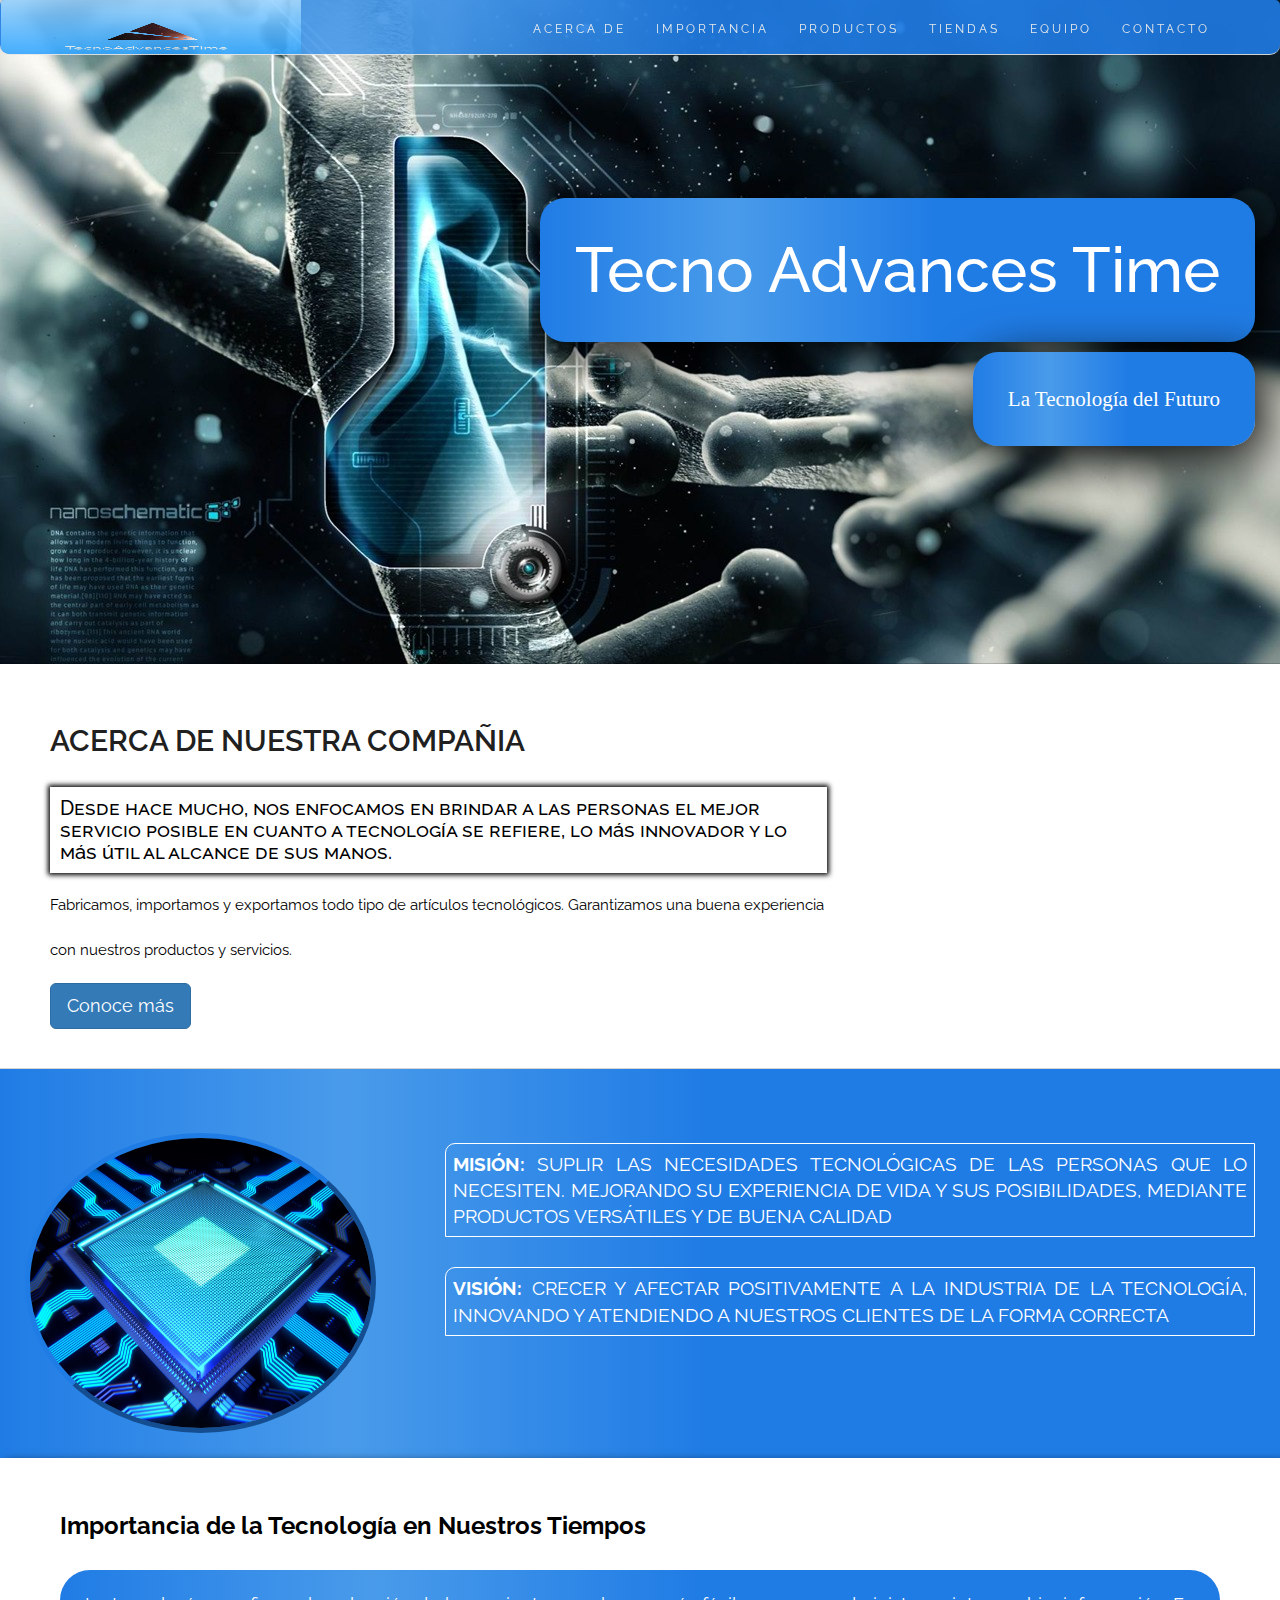
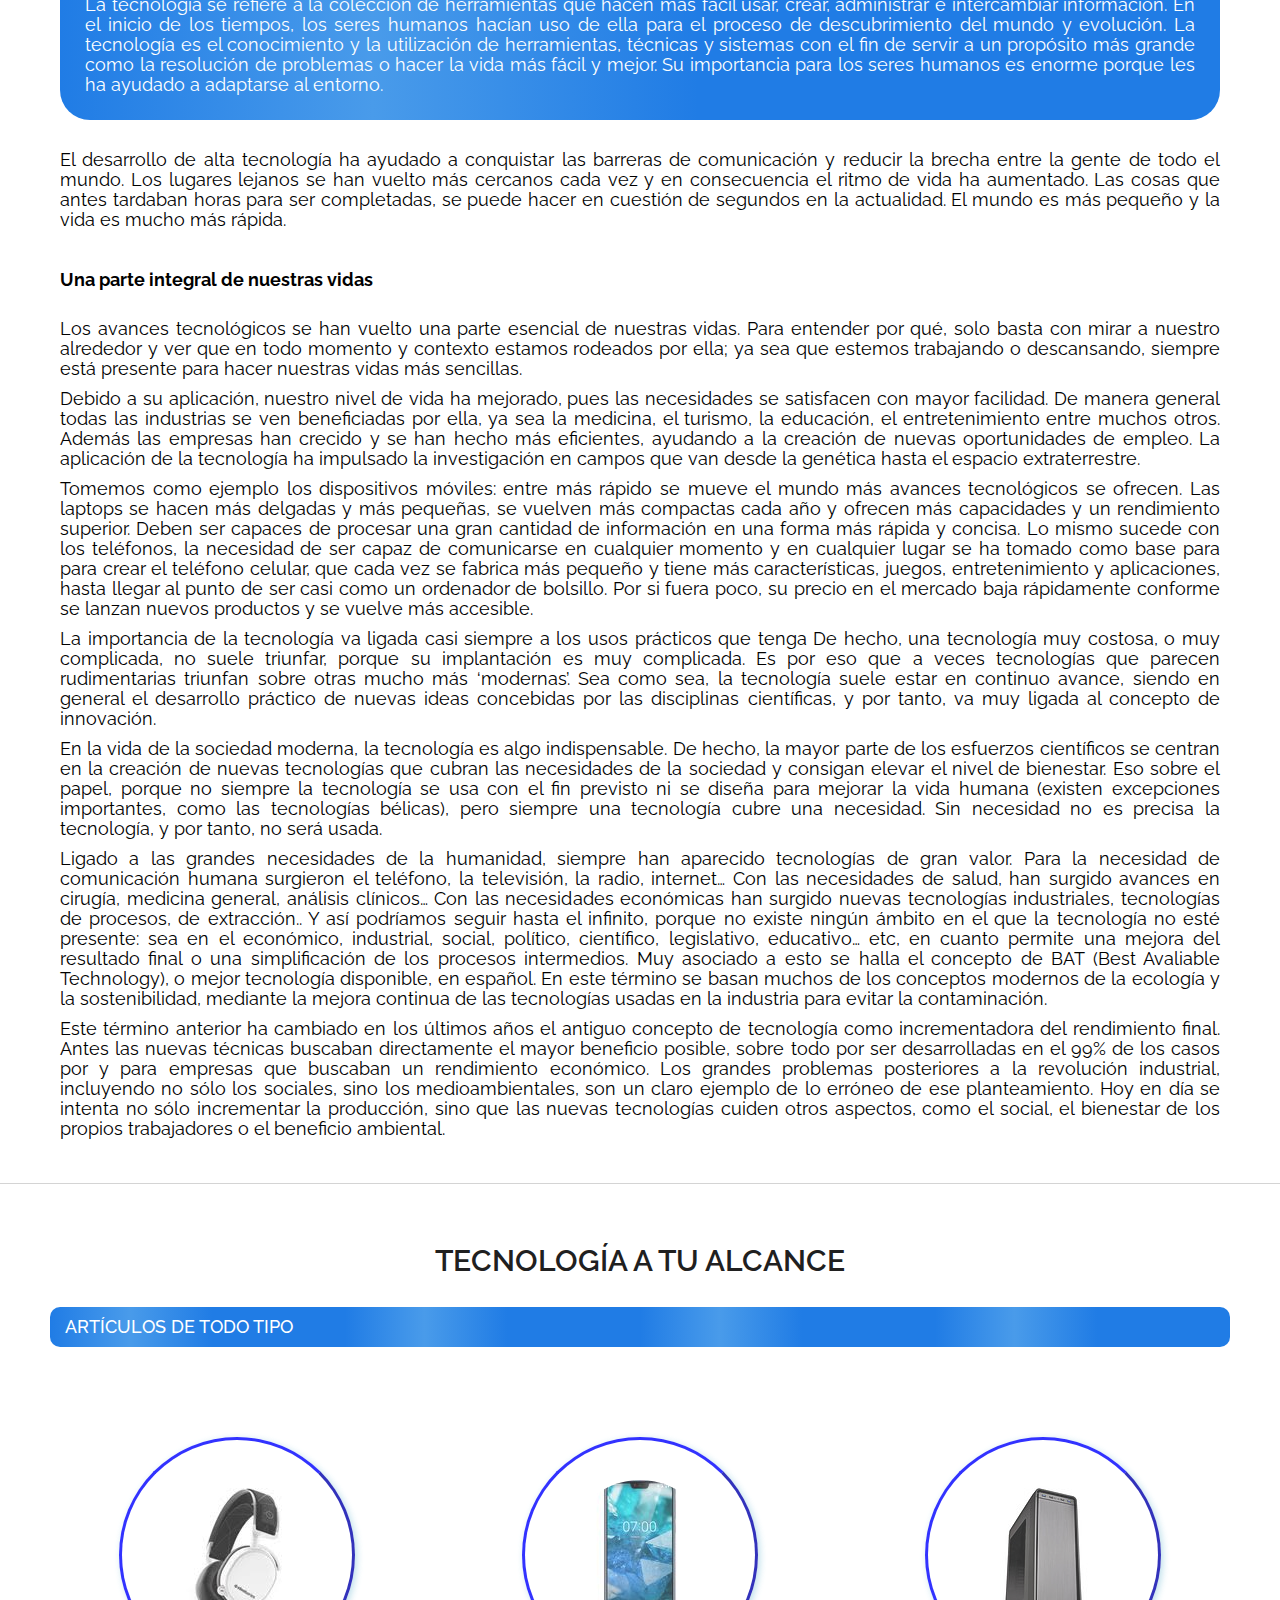
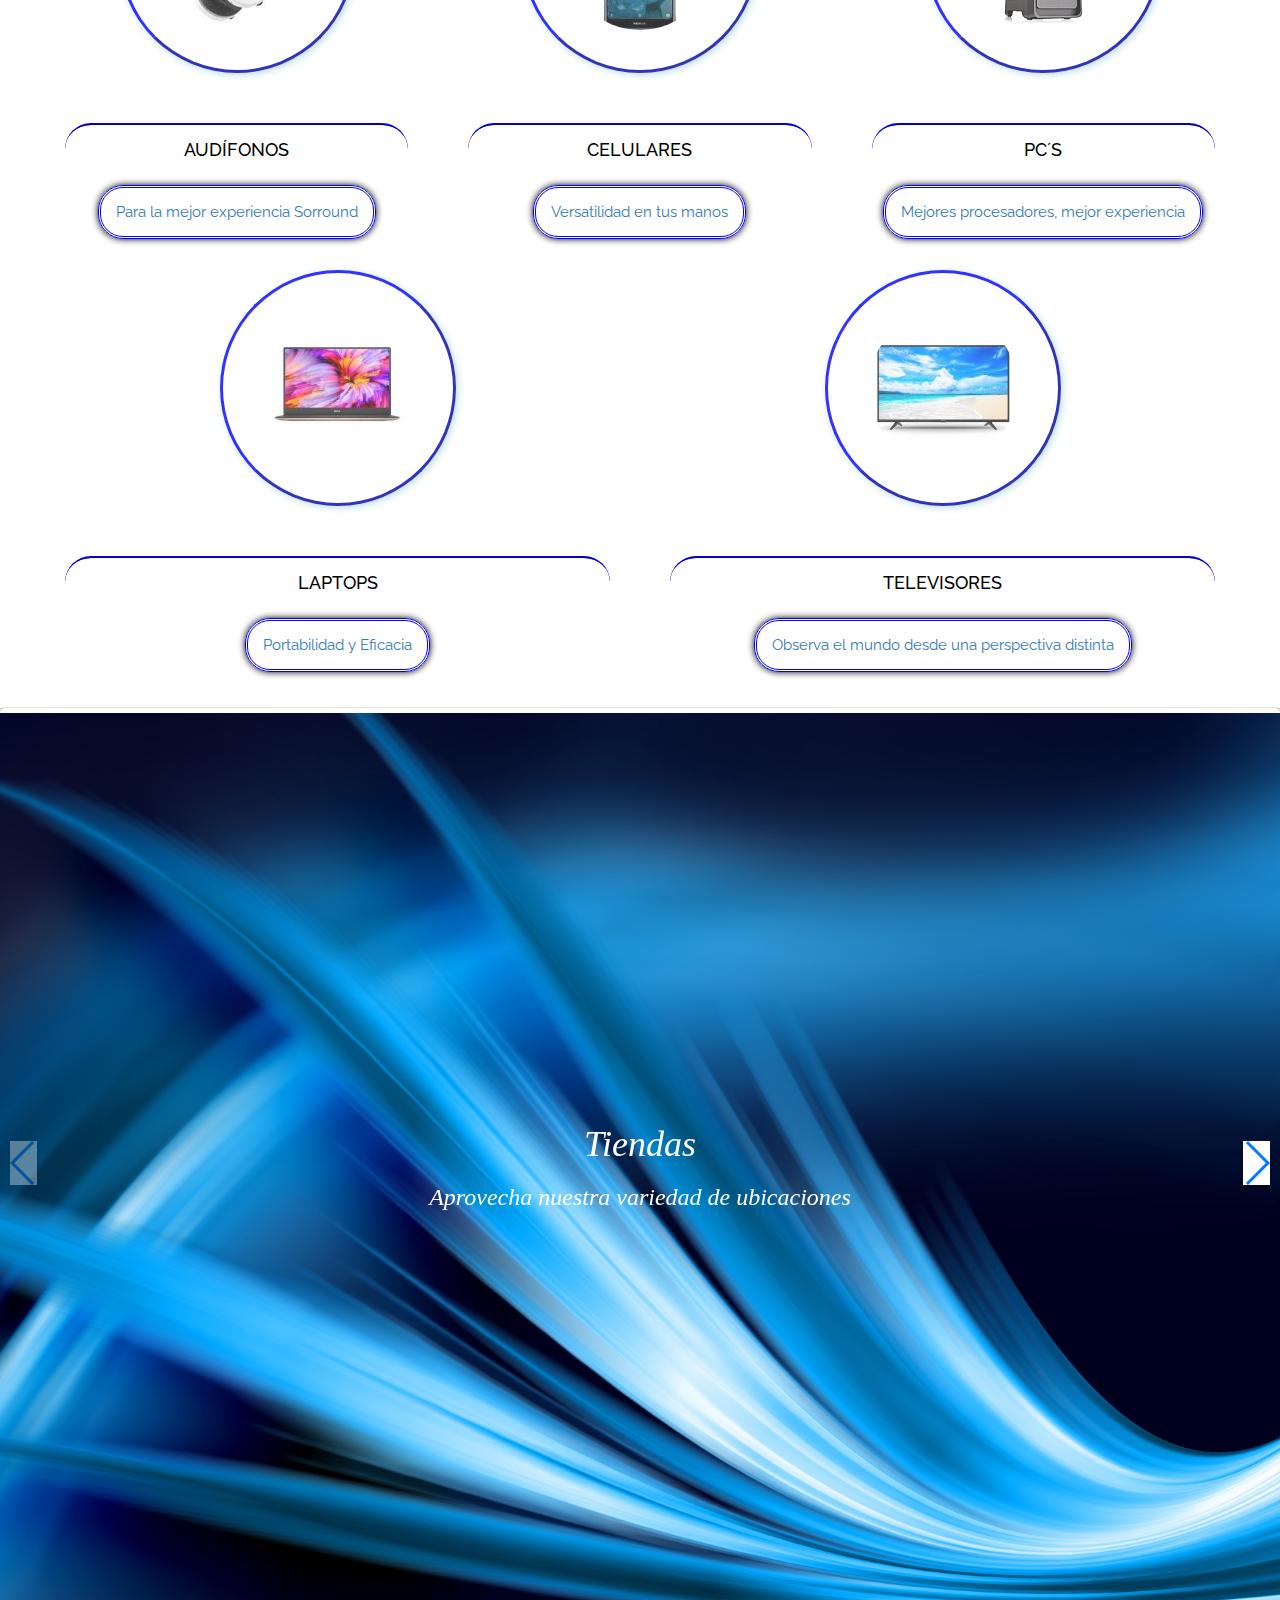
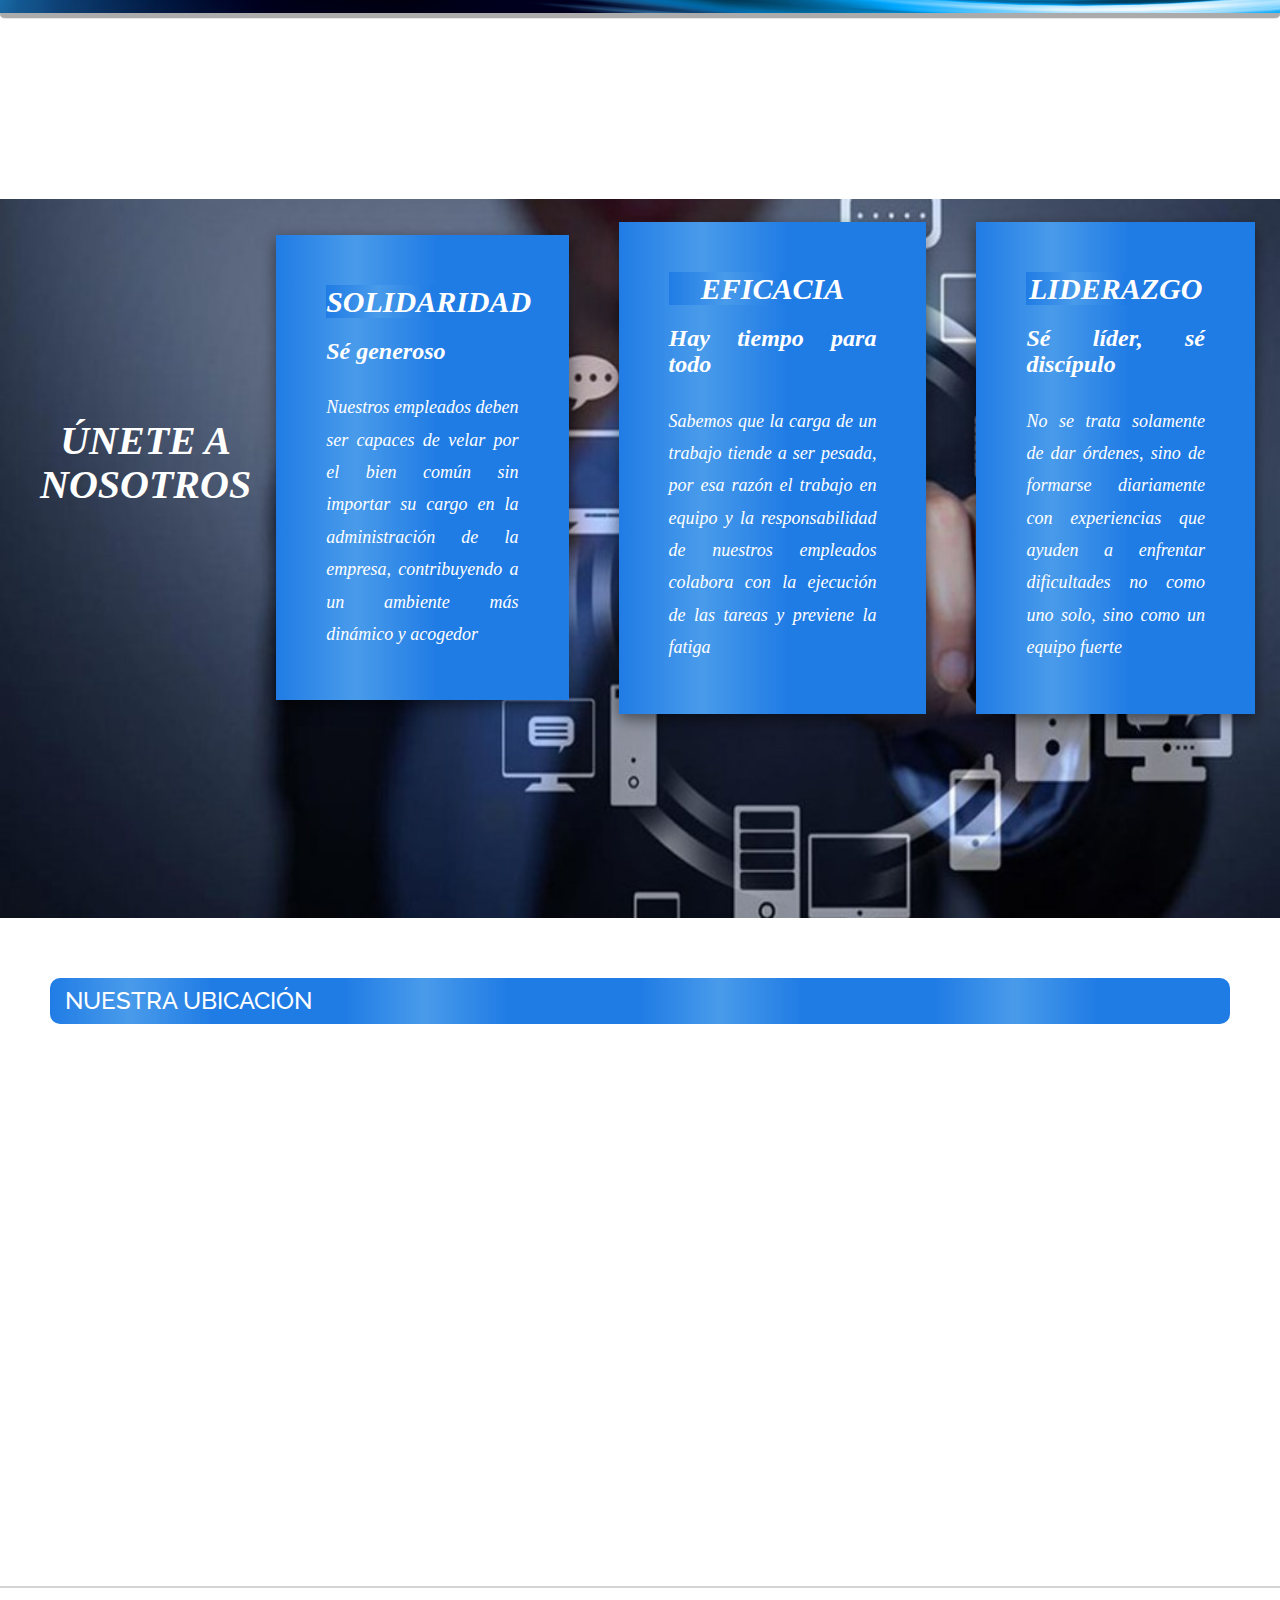
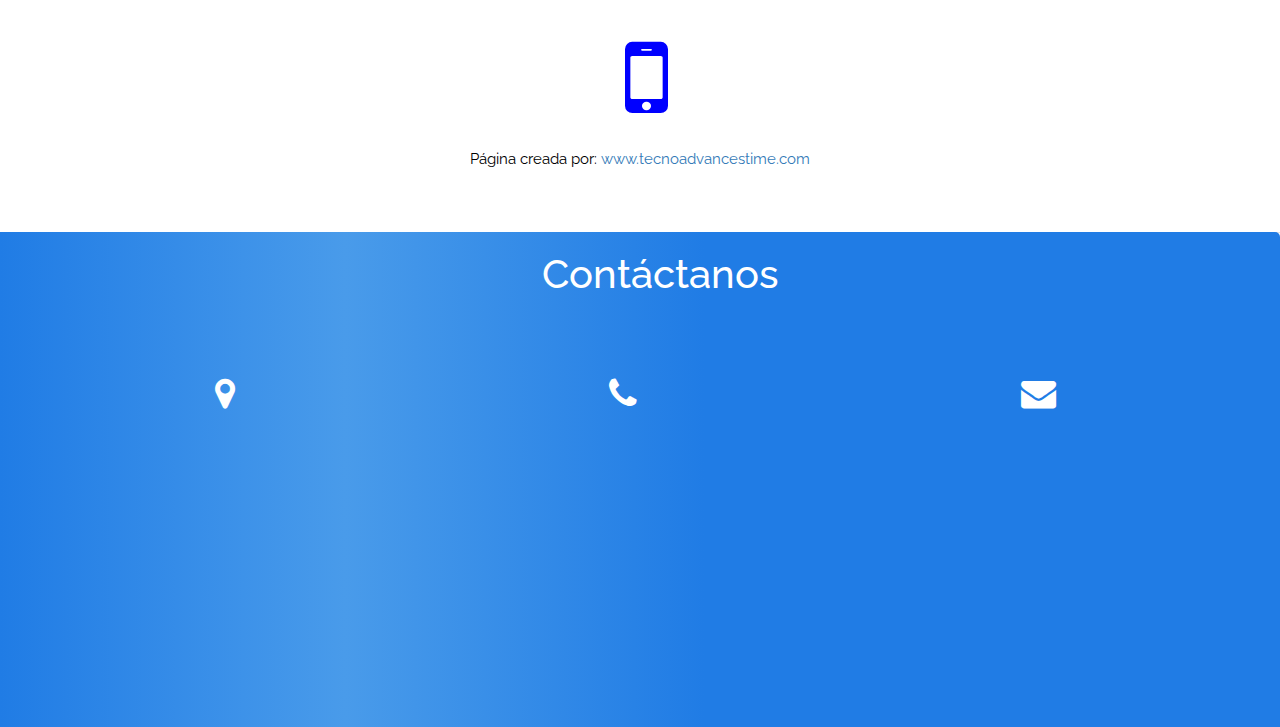
<file: index.html>
<!DOCTYPE html>
<html lang="es">
<head>
  <link rel="shortcut icon" href="imagenes/favicon.ico" type="image/x-icon">
  <link rel="icon" href="imagenes/favicon.ico"  type="image/x-icon">
<title>Tecno Advances Time</title>
<meta charset="utf-8">
<meta name="viewport" content="width=device-width, initial-scale=1">
<link rel="stylesheet" type="text/css" href="css/swiper.min.css">
<link rel="stylesheet" href="css/bootstrap.min.css">
<link rel="stylesheet" href="css/estilos.css">
<!--Fuentes-->
<link href="https://fonts.googleapis.com/css?family=Merriweather+Sans&display=swap" rel="stylesheet">
<link href="https://fonts.googleapis.com/css?family=Raleway" rel="stylesheet">
<!--Cierre fuentes-->
<link href="https://stackpath.bootstrapcdn.com/font-awesome/4.7.0/css/font-awesome.min.css" rel="stylesheet" integrity="sha384-wvfXpqpZZVQGK6TAh5PVlGOfQNHSoD2xbE+QkPxCAFlNEevoEH3Sl0sibVcOQVnN" crossorigin="anonymous">
	<script src="js/jquery-1.12.3.min.js"></script>
	<script src="js/bootstrap.min.js"></script>
</head>
<body id="top" data-spy="scroll" data-target=".navbar" data-offset="60">
	<header>
    	<nav class="navbar navbar-default navbar-fixed-top menu">
        <div class="container">
         
          <div class="navbar-header">
				  <button type="button" class="navbar-toggle" data-toggle="collapse" data-target="#myNavbar">
						<span class="icon-bar"></span>
						<span class="icon-bar"></span>
						<span class="icon-bar"></span> 
					</button>
          <a href="#inicio"><img src="imagenes/LogoTat1.png" class="logo" alt="Logo"></a>
                    
        	</div>
           			 <div class="collapse navbar-collapse" id="myNavbar">
								<ul class="nav navbar-nav navbar-right">
                                <li><a href="#acerca">ACERCA DE</a></li>
                                <li><a href="#importanciatecnologia">IMPORTANCIA</a></li>
                                <li><a href="#productos">PRODUCTOS</a></li>
                                <li><a href="#tiendas">TIENDAS</a></li>
                                <li><a href="#equipo">EQUIPO</a></li>
                                <li><a href="#contacto">CONTACTO</a></li>
                                </ul>
			</div>
        </div>
        </nav>
 
		<div class="jumbotron" id="inicio">
		<h1><span>Tecno Advances Time</span></h1>
		<p><span>La Tecnología del Futuro</span></p>
		</div>
	</header>
		<!--Seccion Acerca de-->
		<section id="acerca" class="container-fluid">
        <div class="row">
           <div class="col-sm-8">
			<h2>Acerca de nuestra compañia</h2>
			<h4 class="acercade">Desde hace mucho, nos enfocamos en brindar a las personas el mejor servicio posible en cuanto a tecnología se refiere, lo más innovador y lo más útil al alcance de sus manos.</h4>
			<p>Fabricamos, importamos y exportamos todo tipo de artículos tecnológicos. Garantizamos una buena experiencia con nuestros productos y servicios.</p>
			<a href="about.html" class="btn btn-primary btn-lg">Conoce más</a>
            </div>
            <div class="col-sm-4 divfondodecolor">
               <div class="embed-responsive embed-responsive-16by9">
               <iframe width="800" height="500" src="https://www.youtube.com/embed/Q1oK4Ec1X3Y" frameborder="0" allow="accelerometer; autoplay; encrypted-media; gyroscope; picture-in-picture" allowfullscreen></iframe>
               </div>
            </div>
        </div>
		</section>
		<!--Seccion Nuestros Valores-->
		<section class="container-fluid bg-grey nuestrosvalores">
        <div class="row">
        <div class="col-sm-4">
           <img  id="imagenconectarelmundo" src="imagenes/conectarelmundo.jpg" alt="Valores" width="450px" height="300px">
        </div>
        <div class="col-sm-8">
			<h4 class="letrafondoazul"><strong>MISIÓN: </strong>Suplir las necesidades tecnológicas de las personas que lo necesiten. Mejorando su experiencia de vida y sus posibilidades, mediante productos versátiles y de buena calidad</h4>
			<h4 class="letrafondoazul"><strong>VISIÓN: </strong>Crecer y afectar positivamente a la industria de la tecnología, innovando y atendiendo a nuestros clientes de la forma correcta</h4>
			
            </div>
	</div>		
            
            </section>
            <!--Sección Importancia de la Tecnología-->
            <section class="container-fluid" id="importanciatecnologia">
            	<div class="row">
                <div class="col-sm-12">
               <h3><strong>Importancia de la Tecnología en Nuestros Tiempos</strong></h3><br>
               
 <p id="definiciontecnologia">La tecnología se refiere a la colección de herramientas que hacen más fácil usar, crear, administrar e intercambiar información. En el inicio de los tiempos, los seres humanos hacían uso de ella para el proceso de descubrimiento del mundo y evolución. La tecnología es el conocimiento y la utilización de herramientas, técnicas y sistemas con el fin de servir a un propósito más grande como la resolución de problemas o hacer la vida más fácil y mejor. Su importancia para los seres humanos es enorme porque les ha ayudado a adaptarse al entorno.</p><br>

<p>El desarrollo de alta tecnología ha ayudado a conquistar las barreras de comunicación y reducir la brecha entre la gente de todo el mundo. Los lugares lejanos se han vuelto más cercanos cada vez y en consecuencia el ritmo de vida ha aumentado. Las cosas que antes tardaban horas para ser completadas, se puede hacer en cuestión de segundos en la actualidad. El mundo es más pequeño y la vida es mucho más rápida.</p><br>


<h4><strong>Una parte integral de nuestras vidas</strong></h4><br>

<p>Los avances tecnológicos se han vuelto una parte esencial de nuestras vidas. Para entender por qué, solo basta con mirar a nuestro alrededor y ver que en todo momento y contexto estamos rodeados por ella; ya sea que estemos trabajando o descansando, siempre está presente para hacer nuestras vidas más sencillas.</p>

<p>Debido a su aplicación, nuestro nivel de vida ha mejorado, pues las necesidades se satisfacen con mayor facilidad. De manera general todas las industrias se ven beneficiadas por ella, ya sea la medicina, el turismo, la educación, el entretenimiento entre muchos otros. Además las empresas han crecido y se han hecho más eficientes, ayudando a la creación de nuevas oportunidades de empleo. La aplicación de la tecnología ha impulsado la investigación en campos que van desde la genética hasta el espacio extraterrestre.</p>

<p>Tomemos como ejemplo los dispositivos móviles: entre más rápido se mueve el mundo más avances tecnológicos se ofrecen. Las laptops se hacen más delgadas y más pequeñas, se vuelven más compactas cada año y ofrecen más capacidades y un rendimiento superior. Deben ser capaces de procesar una gran cantidad de información en una forma más rápida y concisa. Lo mismo sucede con los teléfonos, la necesidad de ser capaz de comunicarse en cualquier momento y en cualquier lugar se ha tomado como base para para crear el teléfono celular, que cada vez se fabrica más pequeño y tiene más características, juegos, entretenimiento y aplicaciones, hasta llegar al punto de ser casi como un ordenador de bolsillo. Por si fuera poco, su precio en el mercado baja rápidamente conforme se lanzan nuevos productos y se vuelve más accesible.</p>

<p>La importancia de la tecnología va ligada casi siempre a los usos prácticos que tenga
De hecho, una tecnología muy costosa, o muy complicada, no suele triunfar, porque su implantación es muy complicada. Es por eso que a veces tecnologías que parecen rudimentarias triunfan sobre otras mucho más ‘modernas’. Sea como sea, la tecnología suele estar en continuo avance, siendo en general el desarrollo práctico de nuevas ideas concebidas por las disciplinas científicas, y por tanto, va muy ligada al concepto de innovación.</p>

<p>En la vida de la sociedad moderna, la tecnología es algo indispensable. De hecho, la mayor parte de los esfuerzos científicos se centran en la creación de nuevas tecnologías que cubran las necesidades de la sociedad y consigan elevar el nivel de bienestar. Eso sobre el papel, porque no siempre la tecnología se usa con el fin previsto ni se diseña para mejorar la vida humana (existen excepciones importantes, como las tecnologías bélicas), pero siempre una tecnología cubre una necesidad. Sin necesidad no es precisa la tecnología, y por tanto, no será usada.</p>

<p>Ligado a las grandes necesidades de la humanidad, siempre han aparecido tecnologías de gran valor. Para la necesidad de comunicación humana surgieron el teléfono, la televisión, la radio, internet… Con las necesidades de salud, han surgido avances en cirugía, medicina general, análisis clínicos… Con las necesidades económicas han surgido nuevas tecnologías industriales, tecnologías de procesos, de extracción.. Y así podríamos seguir hasta el infinito, porque no existe ningún ámbito en el que la tecnología no esté presente: sea en el económico, industrial, social, político, científico, legislativo, educativo… etc, en cuanto permite una mejora del resultado final o una simplificación de los procesos intermedios. Muy asociado a esto se halla el concepto de BAT (Best Avaliable Technology), o mejor tecnología disponible, en español. En este término se basan muchos de los conceptos modernos de la ecología y la sostenibilidad, mediante la mejora continua de las tecnologías usadas en la industria para evitar la contaminación.</p>

<p>Este término anterior ha cambiado en los últimos años el antiguo concepto de tecnología como incrementadora del rendimiento final. Antes las nuevas técnicas buscaban directamente el mayor beneficio posible, sobre todo por ser desarrolladas en el 99% de los casos por y para empresas que buscaban un rendimiento económico. Los grandes problemas posteriores a la revolución industrial, incluyendo no sólo los sociales, sino los medioambientales, son un claro ejemplo de lo erróneo de ese planteamiento. Hoy en día se intenta no sólo incrementar la producción, sino que las nuevas tecnologías cuiden otros aspectos, como el social, el bienestar de los propios trabajadores o el beneficio ambiental.</p>

                
                </div>
                </div>
            
            
            
            </section>
            
            
           <!--Sección Nuestros Productos-->
            <section id="productos" class="container-fluid text-center">
            <h2>Tecnología a tu alcance</h2>
            <h4 class="letrafondoblanco">Artículos de todo tipo</h4>
            <br>
      <div class="row">
            <!--Imagen 1--> 
            <div class="col-sm-4">
            <img class="imagenproducto" src="imagenes/steelseries artics7.jpg" alt="Steelseries Artics 7">
            <h4 class="producto"><span  class="tipodeproducto">AUDÍFONOS</span></h4>
            <a href="steelseriesartics7.html"><span class="descripciondeproducto">Para la mejor experiencia Sorround</span></a>
            </div>
            <!--Imagen 2-->
            <div class="col-sm-4">
            <img class="imagenproducto" src="imagenes/nokia.jpeg" alt="Nokia">
            <h4 class="producto"><span  class="tipodeproducto">CELULARES</span></h4>
            <a href="Nokia7-1.html"><span class="descripciondeproducto">Versatilidad en tus manos</span></a>
            </div>
            <!--Imagen 3-->
            <div class="col-sm-4">
            <img class="imagenproducto" src="imagenes/PC.jpg" alt="PC">
            <h4 class="producto"><span  class="tipodeproducto">PC´S</span></h4>
            <a href="Pc-HP.html"><span class="descripciondeproducto">Mejores procesadores, mejor experiencia</span></a>
            </div>
		</div>
				
            <!--Segunda fila de imágenes-->
<div class="row">
<!--Imagen 4-->
<div class="col-sm-6">
   <img class="imagenproducto" src="imagenes/laptopxps13.jpeg" alt="Laptop">
   <h4 class="producto"><span class="tipodeproducto">LAPTOPS</span></h4>
  <a href="Xps 13.html"> <span class="descripciondeproducto">Portabilidad y Eficacia</span></a>
</div>
   <div class="col-sm-6">
   <!--Imagen 5-->
        <img class="imagenproducto" src="imagenes/televisor.jpg" alt="Televisor">
        <h4 class="producto"><span  class="tipodeproducto">TELEVISORES</span></h4>
        <a href="tvsony.html"><span class="descripciondeproducto">Observa el mundo desde una perspectiva distinta</span></a>
        </div>
                  </section> 
 </div>
<section class="container-fluid relative-slider" id="tiendas">
  
  <div class="swiper-container">

    <div class="swiper-wrapper">
      <div class="swiper-slide">
        <div class="enunciado">
        <h1>Tiendas</h1>
        <h3>Aprovecha nuestra variedad de ubicaciones</h3>
        </div>
      </div>

      <div class="swiper-slide">
        <h2>Versatile<br><br>Laptops y PC´s</h2>
      </div>
      <div class="swiper-slide">

        <h2>Projekt<br><br>TV´s</h2>

      </div>

      <div class="swiper-slide">
        <h2>Sturm<br><br>Celulares</h2></div>
     
    </div>
    <!-- Add Arrows -->
    <div class="swiper-button-next"></div>
    <div class="swiper-button-prev"></div>
  </div>

</section>





		
				<!--Sección Tiendas-->
	
     <!--Cierre sección tiendas-->
     
     
     <!--Sección Equipo de Trabajo-->
	<section id="equipo" class="contenedortransparente">
    <header>

      <h2 class="titulo">ÚNETE A NOSOTROS</h2>

    </header>
		<div class="box1">
			<h2>Solidaridad</h2>
			<h3>Sé generoso</h3><br>

<p>Nuestros empleados deben ser capaces de velar por el bien común sin importar su cargo en la administración de la empresa, contribuyendo a un ambiente más dinámico y acogedor</p>
		</div>
		<div class="box1">
			<h2>Eficacia</h2>
			<h3>Hay tiempo para todo</h3><br>

<p>Sabemos que la carga de un trabajo tiende a ser pesada, por esa razón el trabajo en equipo y la responsabilidad de nuestros empleados colabora con la ejecución de las tareas y previene la fatiga</p>
		</div>
		<div class="box1">
			<h2>Liderazgo</h2>
			<h3>Sé líder, sé discípulo</h3><br>

<p>No se trata solamente de dar órdenes, sino de formarse diariamente con experiencias que ayuden a enfrentar dificultades no como uno solo, sino como un equipo fuerte</p>
		</div>


	</section>

            
            
       
       
<!--Google Maps-->  
       <section class="container-fluid">
           <h3 class="letrafondoblanco">Nuestra ubicación</h3><br>
           <div class="row">
           	<div class="col-sm-12">
               <div id="googleMap">
            	<iframe src="https://www.google.com/maps/embed?pb=!1m18!1m12!1m3!1d3871.634540240527!2d-89.55165708594599!3d13.980345695724745!2m3!1f0!2f0!3f0!3m2!1i1024!2i768!4f13.1!3m3!1m2!1s0x8f62e620848db4cb%3A0x57f90b2d907fd094!2sColegio+Salesiano+San+Jos%C3%A9!5e0!3m2!1ses-419!2ssv!4v1557620500811!5m2!1ses-419!2ssv" width="100%" height="450" frameborder="0" style="border:0" allowfullscreen></iframe>
			</div>
           </div>
           </div>
        </section>   

 			<!--Pie de página-->
				


				<footer class="container-fluid text-center">
					<a href="#inicio" title="Ir al inicio">
						<span><i class="fa fa-mobile" aria-hidden="true"></i></span>
					</a>
						<p>Página creada por: <a href="#inicio" title="Visite nuestro sitio">www.tecnoadvancestime.com</a></p> 
				</footer>


				<!--Sección Contacto-->
				<section id="contacto">
       <h3 class="titulo">Contáctanos</h3>
      <div class="container1">
    	<div class="box">
        	<div class="icon">
            <i class="fa fa-map-marker" aria-hidden="true"></i>
            	<h4>Dirección</h4>
                <h5>Calle Salesiano San José sobre final 17 Av. Sur, Barrio El Ángel,<br> Cantón Loma Alta, Santa Ana. El Salvador, C.A</h5>
          	</div>
        </div>
        <div class="box" id="telefono">
        	<div class="icon">
            	<i class="fa fa-phone" aria-hidden="true"></i>
            	<h4>Teléfono</h4>
                <h5><br>+503 2444-3028</h5>
          	</div>
        </div>
    <div class="box">
        	<div class="icon">
            <i class="fa fa-envelope" aria-hidden="true"></i>
            	<h4>Correo</h4>
                <h5>tecnoadvancestime@gmail.com</h5>
          	</div>
        </div>                 
    </div> 
</section>  





  <script type="text/javascript" src="js/swiper.min.js"></script>
  <script>
    var swiper = new Swiper('.swiper-container', {
      navigation: {
        nextEl: '.swiper-button-next',
        prevEl: '.swiper-button-prev',
      },
    });
  </script>


     
      
      
      
      
      
      
      <!--Script para añadir desplazamiento suave-->
			<script>
					$(document).ready(function(){
  			// Agrega desplazamiento suave a anclas en barra de navegación y pie.
  					$(".navbar a, footer a[href='#myPage']").on('click', function(event) {
			// Removiendo comportamiento por defecto.
  					event.preventDefault();
  			// Almacenando el contenedor destino.
 					 var hash = this.hash;
  			// Agregando desplazamiento suave.
  			// El 900 son los milisegundos para moverse.
  					$('html, body').animate({
 			// Moviendo sitio a contenedor destino.
   					 scrollTop: $(hash).offset().top
  						}, 900, function(){
   			 // Añade el ancla a la dirección.
    				window.location.hash = hash;
    					});
 					 });
				})
</script>


            
</body>
</html>
</file>
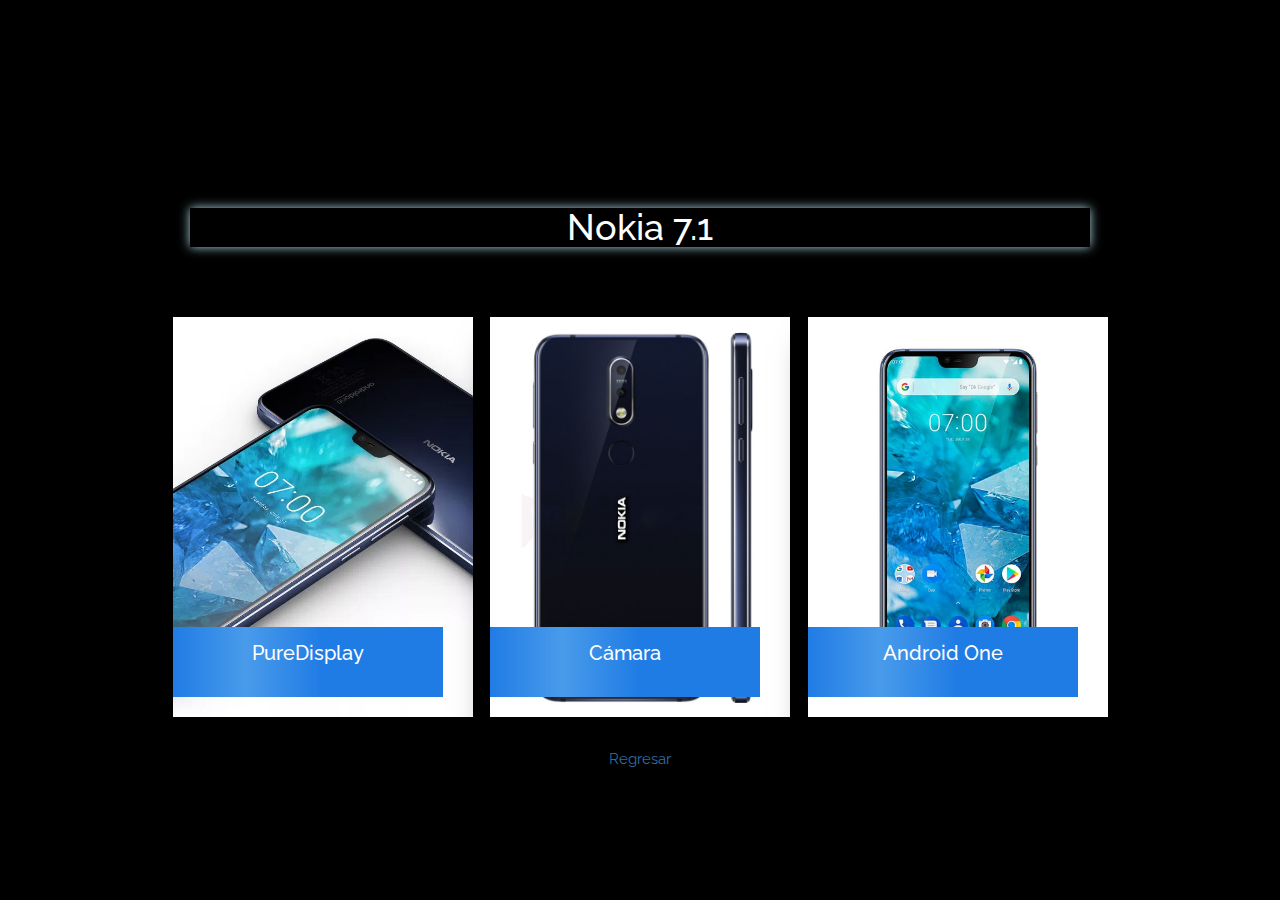
<file: Nokia7-1.html>
<!DOCTYPE html>
<html>
<head>
<meta charset="utf-8">
<meta name="viewport" content="width=device-width, initial-scale=1">
<link rel="stylesheet" href="css/bootstrap.min.css">
<link rel="stylesheet" href="css/estilos.css">
<link rel="stylesheet" href="style.css">
<link href="https://fonts.googleapis.com/css?family=Raleway" rel="stylesheet">	
	<script src="js/jquery-1.12.3.min.js"></script>
	<script src="js/bootstrap.min.js"></script>
<title>Techno Advances Time - Nokia 7.1</title>
</head>

<body id="steelseries">
<div class="agrupar">
	<header>
    	<section class="container-fluid">
           <h1> Nokia 7.1</h1>
        </section>
    </header>
    <div class="container">
    	<div class="box">
        	<div class="imgBx">
            	<img src="imagenes/nokia_7.1.jpg" width="200px" alt="steelseries">
                </div>
          <div class="content">
          		<h3> PureDisplay  </h3>
                <p>
Experimenta cada detalle<br>
Conversión de SDR a HDR y de SDR a HDR en tiempo real que da calidad HDR a todos tus vídeos
 La función HDR ofrece mayor contraste para lograr colores reales como la vida misma y detalles intensos en vídeos fieles a la intención de su creador.
 Disfruta del impresionante contenido HDR con calidad de cine de los principales proveedores en línea

</p>
                
                </div>
            </div>
                 <div class="box">
        <div class="imgBx">
          <img src="imagenes/Nokia-7.1-plus-003.jpg">
        </div>
        <div class="content">
          <h3>Cámara</h3>
          <p>FOTOS CON UNA CALIDAD DE ESTUDIO Y UNA PROFUNDIDAD DE CAMPO INCREIBLE.<br></p>
<p>La mejor cámara es la que siempre llevas contigo. Gracias a las sofisticadas cámaras traseras con sensor de profundidad y óptica ZEISS, puedes tomar fotos de calidad profesional con desenfoque bokeh sin esfuerzo.</p>
        </div>
      </div>
      <div class="box">
        <div class="imgBx">
          <img src="imagenes/nokia-7.1.1.jpg">
        </div>
        <div class="content">
          <h3>Android One</h3>
          <p>SOFTWARE<br></p>
<p>Lo mejor de Android, la innovación más reciente de Google</p>

<p>CONSIGUE TODO LO QUE QUIERES</p>

<p>Con una interfaz optimizada fácil de usar y un conjunto de aplicaciones preinstaladas.</p>

<p>MANTÉN LA SEGURIDAD</p>

<p>Almacenamiento ilimitado gratuito de fotos en alta calidad con Google Fotos.</p>
        </div>
      </div>
    </div>
    <footer>
    <font color="white"><a href="index.html"> <span>Regresar</span></font></a>
    </footer>
    
 
    
    
    
    </section>
    </div>
  </body>
  </html>
</file>
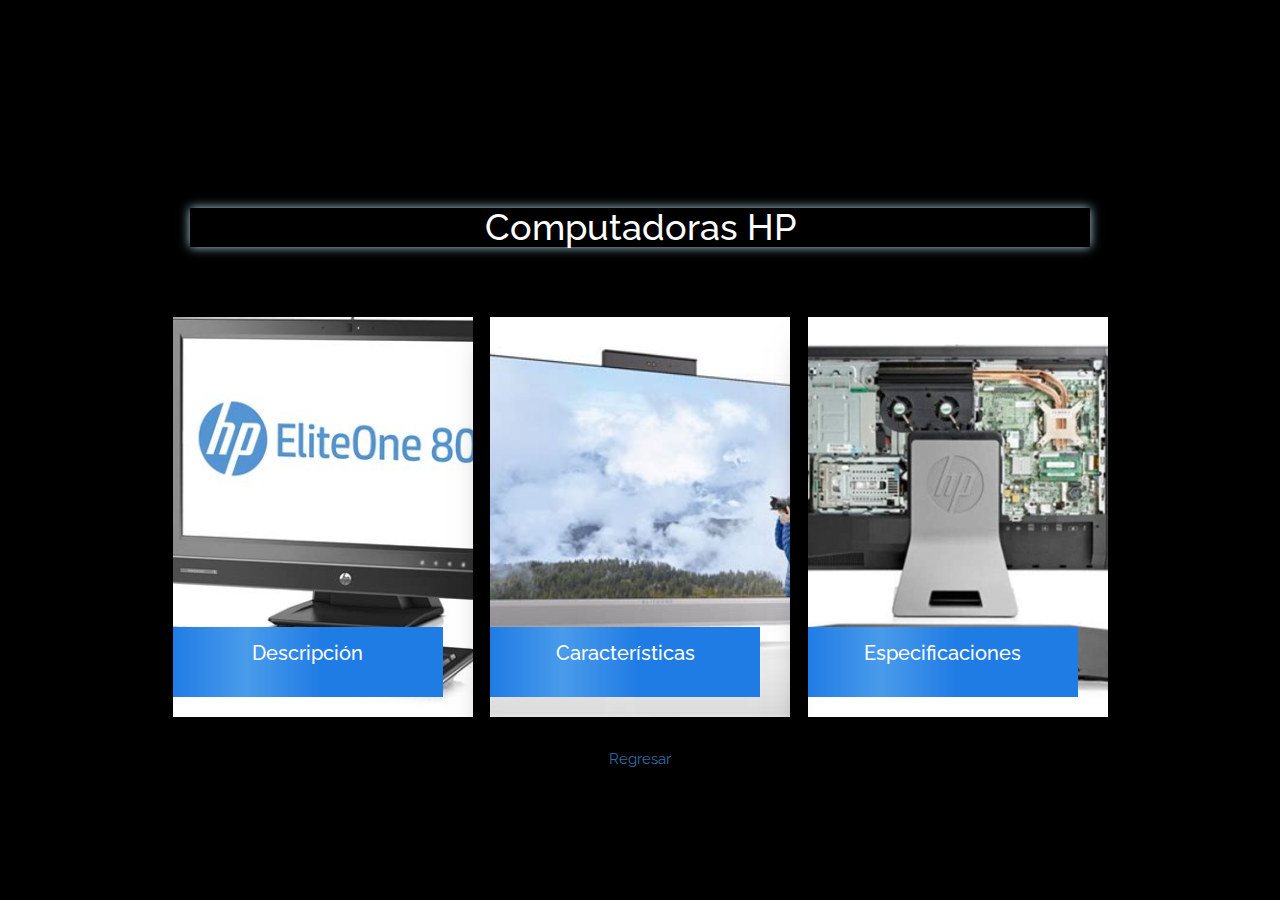
<file: Pc-HP.html>
<!doctype html>
<html>
<head>
<meta charset="utf-8">
<meta name="viewport" content="width=device-width, initial-scale=1">
<link rel="stylesheet" href="css/bootstrap.min.css">
<link rel="stylesheet" href="css/estilos.css">
<link rel="stylesheet" href="style.css">
<link href="https://fonts.googleapis.com/css?family=Raleway" rel="stylesheet">	
	<script src="js/jquery-1.12.3.min.js"></script>
	<script src="js/bootstrap.min.js"></script>
<title>Techno Advances Time - Computadora Hp</title>
</head>

<body id="steelseries" id="pc-hp">
<div class="agrupar">
	<header>
    	<section class="container-fluid">
           <h1> Computadoras HP</h1>
        </section>
    </header>
    <div class="container">
    	<div class="box">
        	<div class="imgBx">
            	<img src="imagenes/hpproducto.jpg" width="200px" alt="PC">
                </div>
          <div class="content">
          		<h3> Descripción </h3>
                <p>
El equipo Todo-en-Uno HP EliteOne 800 brinda rendimiento serio, colaboración interesante, seguridad de múltiples facetas y capacidad de administración significativa en una elegante y asombrosa pantalla de 23,8" en diagonal con bisel de microbordes.
</p>
                
                </div>
            </div>
                 <div class="box">
        <div class="imgBx">
          <img src="imagenes/hp_estilo.jpg">
        </div>
        <div class="content">
          <h3>Características</h3>
          <p>SORPRENDENTE DESDE CUALQUIER ÁNGULO<br>
Trabaja con estilo con el elegante equipo y su perfil delgado, su pantalla antirreflectante con microbordes y la excelente organización de los cables.</p>

EL RENDIMIENTO EN PRIMER LUGAR
<p>Los componentes de alto rendimiento del equipo Todo-en-Uno HP EliteDesk 800 impulsan la productividad en el lugar de trabajo.
</p>
        </div>
      </div>
      <div class="box">
        <div class="imgBx">
          <img src="imagenes/hp_componentes.jpg">
        </div>
        <div class="content">
          <h3>Especificaciones</h3>
          <p>SOFTWARE<br></p>
SISTEMA OPERATIVO: Windows 10 Pro 64
PROCESADOR: Intel® Core™ i7-8700 con gráficos Intel® UHD 630 (frecuencia base de 3,2 GHz, hasta 4,6 GHz con tecnología Intel® Turbo Boost, 12 MB de caché y 6 núcleos)
MEMORIA8 GB de SDRAM DDR4-2666 (1 x 8 GB) Velocidades de transferencia de hasta 2666 MT/s.
        </div>
      </div>
    </div>
    <footer>
    <font color="white"><a href="index.html"> <span>Regresar</span></font></a>
    </footer>
    
 
    
    
    
    </section>
    </div>
  </body>
  </html>
</file>
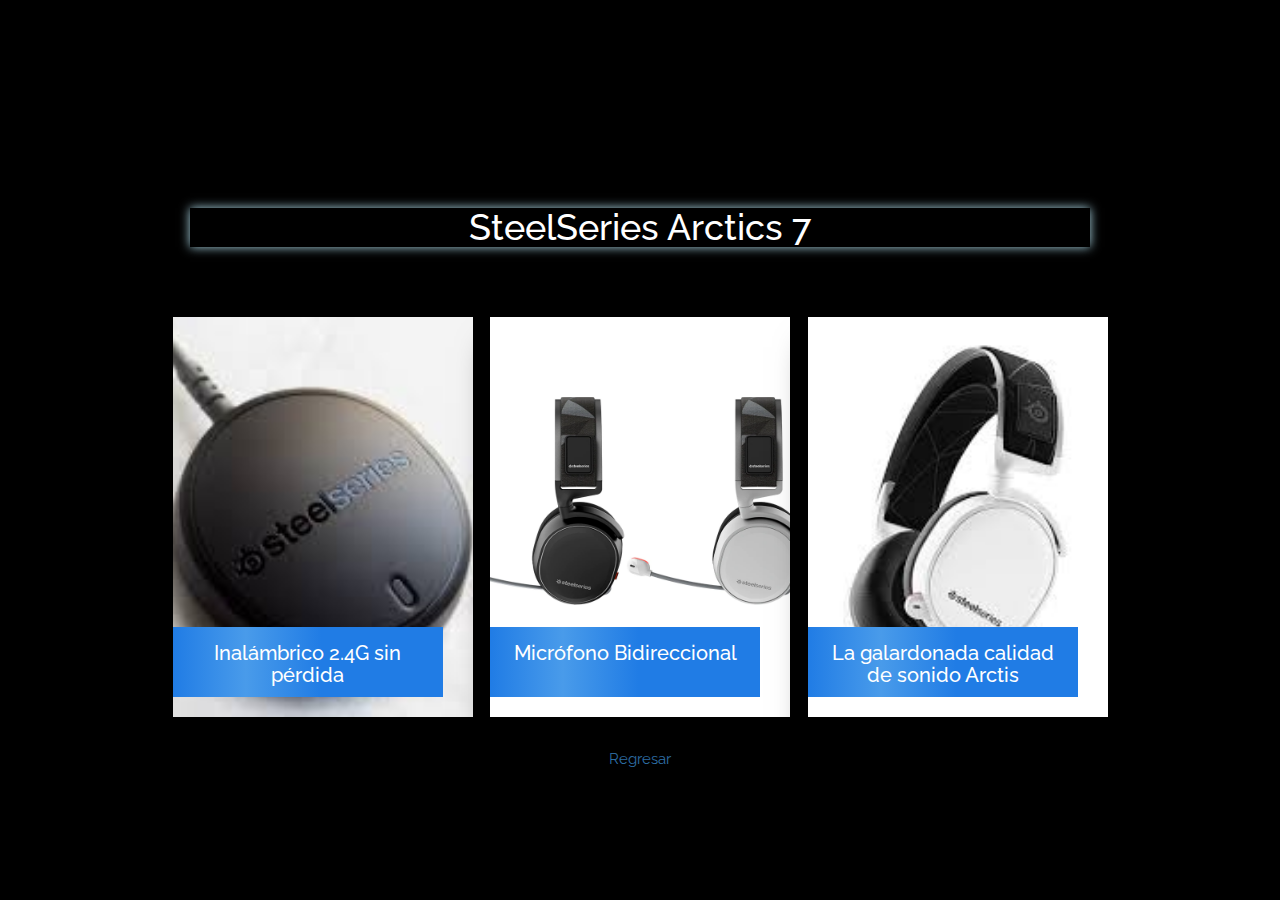
<file: steelseriesartics7.html>
<!doctype html>
<html>
<head>
<meta charset="utf-8">
	<meta name="viewport" content="width=device-width, initial-scale=1">
<link rel="stylesheet" href="css/bootstrap.min.css">
<link rel="stylesheet" href="css/estilos.css">
<link rel="stylesheet" href="style.css">
<link href="https://fonts.googleapis.com/css?family=Raleway" rel="stylesheet">	
	<script src="js/jquery-1.12.3.min.js"></script>
	<script src="js/bootstrap.min.js"></script>
<title>Techno Advances Time - Steelseries Artics 7</title>
</head>

<body id="steelseries">
<div class="agrupar">
	<header>
    	<section class="container-fluid">
           <h1> SteelSeries Arctics 7</h1>
        </section>
    </header>
    <div class="container">
    	<div class="box">
        	<div class="imgBx">
            	<img src="imagenes/wirelessfunctionsteel.jpg" width="200px" alt="steelseries">
                </div>
          <div class="content">
          		<h3> Inalámbrico 2.4G sin pérdida  </h3>
                <p>El Arctis 7 usa la conexión inalámbrica probada de Arctis 2.4G para audio inalámbrico de baja latencia y sin pérdidas, con un alcance de hasta 12 metros (40 pies) sin interferencias.</p>
                
                </div>
            </div>
                 <div class="box">
        <div class="imgBx">
          <img src="imagenes/microfonosteel.jpg">
        </div>
        <div class="content">
          <h3>Micrófono Bidireccional</h3>
          <p>Micrófono bidireccional ClearCast
Reconocido como el mejor micrófono en juegos, el retráctil micrófono Arctis ClearCast con certificación Discord ofrece claridad de voz con calidad de estudio y cancelación de ruido de fondo.</p>
        </div>
      </div>
      <div class="box">
        <div class="imgBx">
          <img src="imagenes/sonidosteel.jpg">
        </div>
        <div class="content">
          <h3>La galardonada calidad de sonido Arctis</h3>
          <p>El sonido es su ventaja competitiva con los controladores de altavoz S1 de alta calidad, diseñados para producir audio de distorsión ultra baja para que escuche cada detalle.</p>
        </div>
      </div>
    </div>
    <footer>
    <font color="white"><a href="index.html"> <span>Regresar</span></font></a>
    </footer>
    
 
    
    
    
    </section>
    </div>
</body>
</html>
</file>
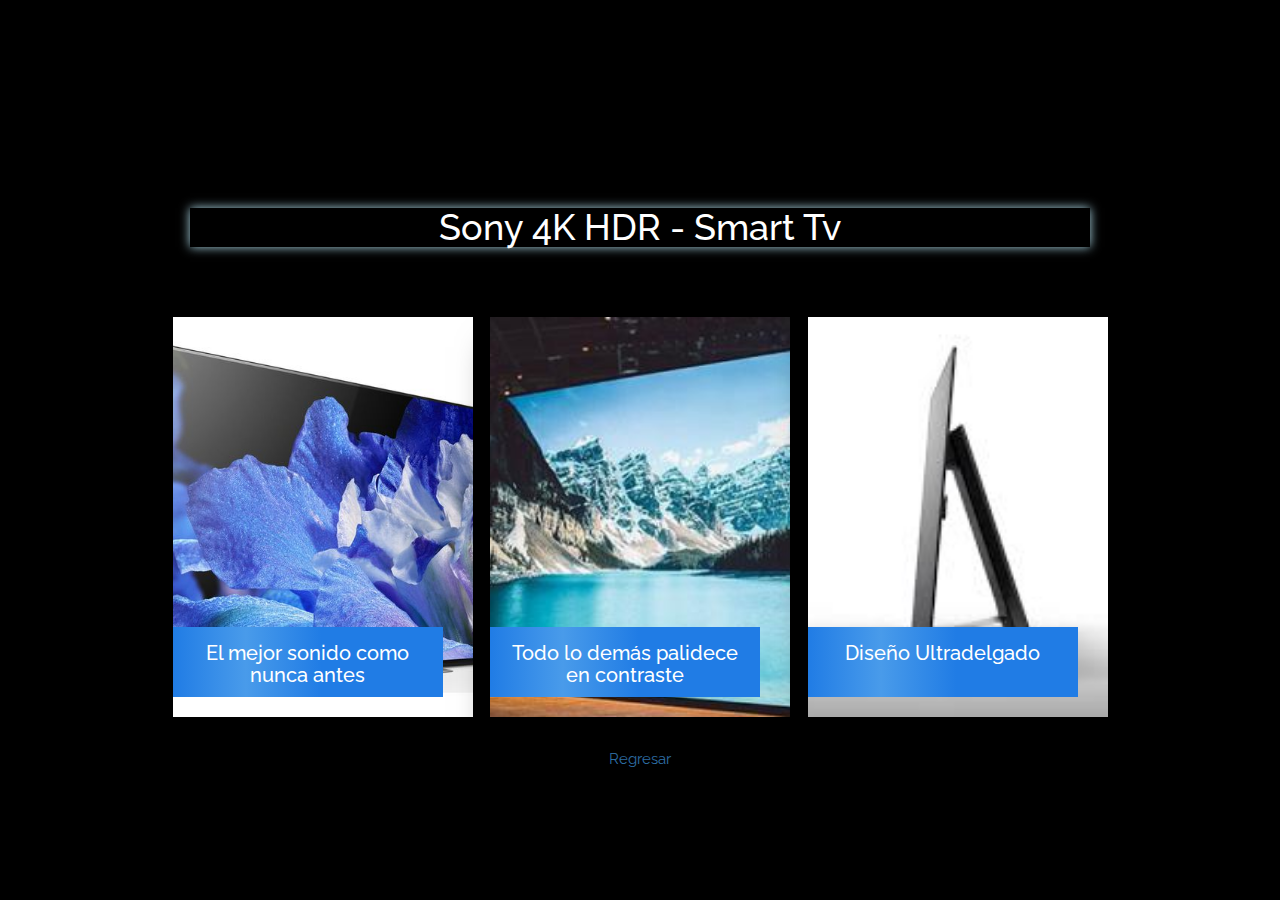
<file: tvsony.html>
<!DOCTYPE html>
<html>
<head>
<meta charset="utf-8">
	<meta name="viewport" content="width=device-width, initial-scale=1">
<link rel="stylesheet" href="css/bootstrap.min.css">
<link rel="stylesheet" href="css/estilos.css">
<link rel="stylesheet" href="style.css">
<link href="https://fonts.googleapis.com/css?family=Raleway" rel="stylesheet">	
	<script src="js/jquery-1.12.3.min.js"></script>
	<script src="js/bootstrap.min.js"></script>
<title>Techno Advances Time - Steelseries Artics 7</title>
</head>

<body id="steelseries">
<div class="agrupar">
	<header>
    	<section class="container-fluid">
           <h1> Sony 4K HDR - Smart Tv</h1>
        </section>
    </header>
    <div class="container">
    	<div class="box">
        	<div class="imgBx">
            	<img src="imagenes/tvsony.jpg" width="200px" alt="steelseries">
                </div>
          <div class="content">
          		<h3> El mejor sonido como nunca antes </h3>
                <p>A diferencia de la mayoría de los televisores, el sonido proviene de toda la pantalla, para que te pierdas en nuevas y emocionantes experiencias de entretenimiento. Son imágenes y sonido en perfecta armonía. </p>
                
                </div>
            </div>
                 <div class="box">
        <div class="imgBx">
          <img src="imagenes/tvsony2.jpg">
        </div>
        <div class="content">
          <h3>Todo lo demás palidece en contraste</h3>
          <p>El mundo real cobra vida con negros profundos y colores naturales. Con más de 8 millones de píxeles controlados de forma individual y con precisión por el procesador X1™ Extreme, el televisor OLED 4K de Sony crea un contraste exquisito sin precedentes.</p>
        </div>
      </div>
      <div class="box">
        <div class="imgBx">
          <img src="imagenes/tvsony3.jpg">
        </div>
        <div class="content">
          <h3>Diseño Ultradelgado</h3>
          <p>Panel OLED 2018 actualizado e innovador sistema Acoustic Surface.</p>
          <p>
            Con una perfecta reducción a lo esencial, estamos ante un diseño consolidado gracias a un formato novedoso a la altura de la compleja tecnología que alberga. Estos televisores son autosuficientes y ninguno de sus detalles te dejará indiferente.
          </p>
        </div>
      </div>
    </div>
    <footer>
    <font color="white"><a href="index.html"> <span>Regresar</span></font></a>
    </footer>
    
 
    
    
    
    </section>
    </div>
</body>
</html>
</file>
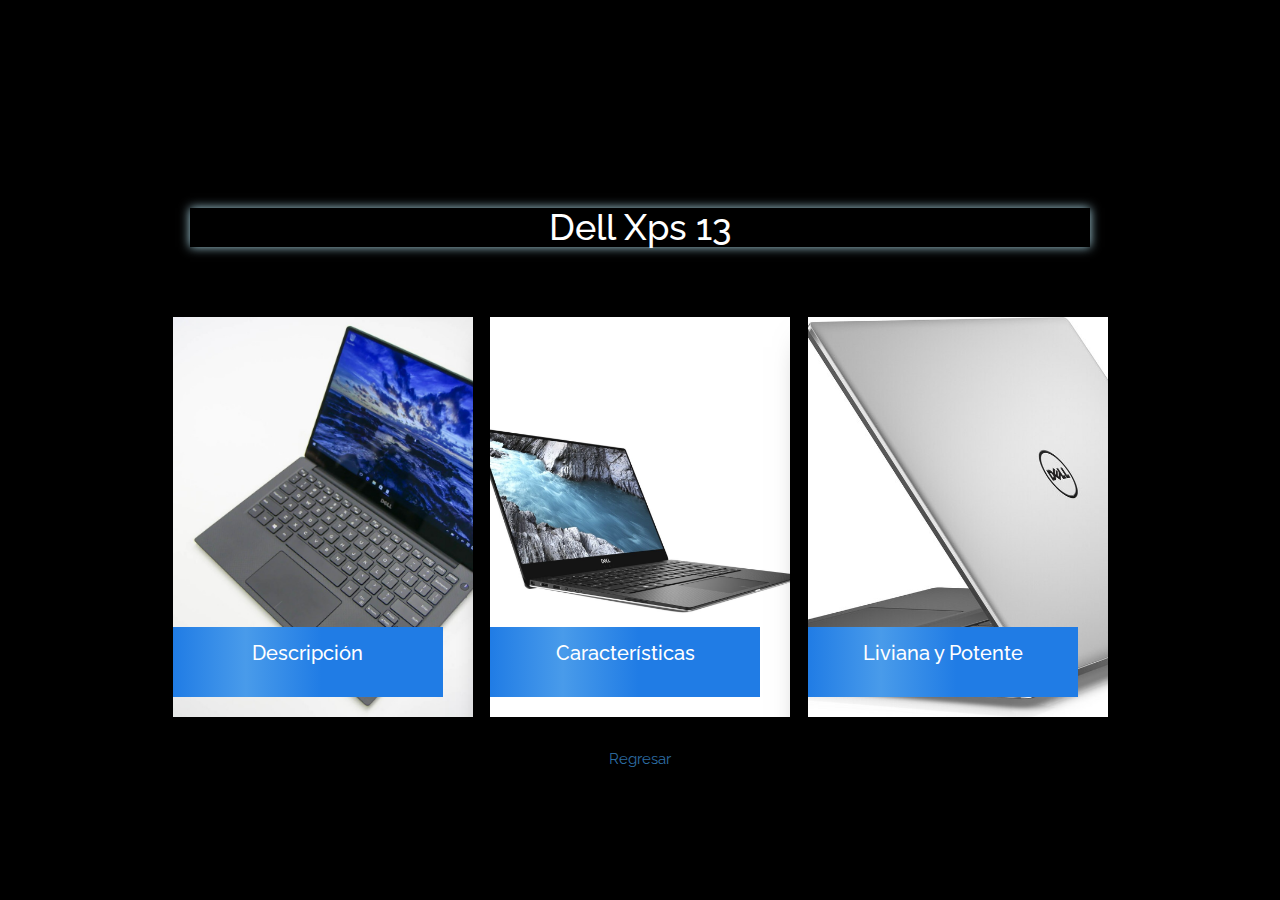
<file: Xps 13.html>
<!doctype html>
<html>
<head>
<meta charset="utf-8">
<meta name="viewport" content="width=device-width, initial-scale=1">
<link rel="stylesheet" href="css/bootstrap.min.css">
<link rel="stylesheet" href="css/estilos.css">
<link rel="stylesheet" href="style.css">
<link href="https://fonts.googleapis.com/css?family=Raleway" rel="stylesheet">	
	<script src="js/jquery-1.12.3.min.js"></script>
	<script src="js/bootstrap.min.js"></script>
<title>Techno Advances Time - Dell Xps 13</title>
</head>

<body id="steelseries" id="pc-hp">
<div class="agrupar">
	<header>
    	<section class="container-fluid">
           <h1>Dell Xps 13</h1>
        </section>
    </header>
    <div class="container">
    	<div class="box">
        	<div class="imgBx">
            	<img src="imagenes/dell-xps-13-1.jpg" width="200px" alt="PC">
                </div>
          <div class="content">
          		<h3> Descripción </h3>
                <p>
Lo mejor, perfeccionado

Ubicación mejorada de la cámara: llevamos la innovación al límite para crear la cámara web HD más innovadora que se encuentra en la parte superior de la famosa pantalla InfinityEdge, ahora en la parte frontal y central.

Construcción revolucionaria de la cámara web: la nueva cámara web XPS 13 no solo es más pequeña (solo 2.25 mm), también es mejor. Una nueva lente de 4 elementos utiliza más elementos que una cámara web típica para brindar video nítido en todas las áreas del cuadro, mientras que la reducción de ruido temporal usa una reducción avanzada de ruido, mejorando significativamente la calidad del video, especialmente en condiciones de poca luz. Finalmente, la lente se ensambla con maquinaria precisa para garantizar que todos los puntos de la imagen estén enfocados.



Un blanco helado: seguimos presionando el XPS 13 hasta que perfeccionamos nuestro reposamanos de fibra de vidrio tejido para que sea un blanco más brillante que nunca, llamado blanco ártico.

</p>
                
                </div>
            </div>
                 <div class="box">
        <div class="imgBx">
          <img src="imagenes/dellpantalla.jpeg">
        </div>
        <div class="content">
          <h3>Características</h3>
          <p>SORPRENDENTE DESDE CUALQUIER ÁNGULO<br>
Una vista sin paralelo

Menos borde, más píxeles: hemos mejorado cada parte de la pantalla. Disfrute de una pantalla que parece interminable con una pantalla InfinityEdge, que permite una pantalla de 13.3 "en un factor de forma de 11 pulgadas con una relación de pantalla a cuerpo de 80.7%. Vea cada detalle que no sabía que se estaba perdiendo con el impresionante 4K Ultra opcional Resolución HD 
</p>
        </div>
      </div>
      <div class="box">
        <div class="imgBx">
          <img src="imagenes/dell.jpg">
        </div>
        <div class="content">
          <h3>Liviana y Potente</h3>
  
<p>La computadora portátil más pequeña de 13 pulgadas de Dell: Su entretenimiento puede llevarlo a todas partes: a partir de solo 2.7 libras, el XPS 13, más pequeño y delgado, está listo para el despegue. Con el tamaño perfecto para las mesas de las bandejas de aviones, ni siquiera se dará cuenta cuando el pasajero que está frente a usted recline su asiento.</p>

<p>Trabaje o juegue por más tiempo: experimentará una duración de batería increíblemente larga</p>

        </div>
      </div>
    </div>
    <footer>
    <font color="white"><a href="index.html"> <span>Regresar</span></font></a>
    </footer>
    
 
    
    
    
    </section>
    </div>
  </body>
  </html>
</file>
<file: css/estilos.css>
@charset "utf-8";
/* CSS Document */
#tiendas, #equipo{
	font-family: 'Merriweather', serif;
	font-style: italic;
}


/*Enlaces*/
a:link{
	text-decoration: none;

}

a{
	text-decoration: none;
	
}
/*Enlaces*/

body{
  
  line-height: 3;
  color: black;
  font-family: 'Raleway', sans-serif;
  font-size: 15px;
  overflow-x: hidden;

}
/*Encabezado*/
.jumbotron {
	background-image:url(../imagenes/Background.jpg);
	opacity: 1;
	background-repeat: no-repeat;
	background-position: center;
	vertical-align: super;
	color: white; 
	padding: 200px 25px;
	text-align: right;
	margin: 0;
			
		}
.jumbotron span{
	color: white;
	line-height: 100px;
	box-shadow: black 10px 10px 50px;
	border-radius: 25px;
	position: relative;
	vertical-align: text-top;
	padding: 35px;
	background: rgba(32,124,229,1);
	background: linear-gradient(to right, rgba(32,124,229,1) 0%, rgba(61,146,233,1) 19%, rgba(73,155,234,1) 27%, rgba(32,124,229,1) 55%);
}

/*Cierre encabezado*/

/*Contenedores Bootstrap*/
.container-fluid {

	padding: 40px 50px;
	box-shadow: black 0px 0px 1px;
	margin: 0;
}
.bg-grey {
		background: rgba(32,124,229,1);
		background: 
		 linear-gradient(to right, rgba(32,124,229,1) 0%,
		 rgba(61,146,233,1) 19%,
		 rgba(73,155,234,1) 27%,
		 rgba(32,124,229,1) 55%);
		}
/*Cierre Contenedores Bootstrap*/
			
/*Responsive*/			
@media screen and (min-width: 320px){
				
				img {max-width: 100%;
			
			}
			                  }	
			@media screen and (min-width: 768px) {
    img { max-width: 150px;
   }
}
@media screen and (min-width: 980px){
   img{max-width: 225px;
   }
}
@media screen and (min-width: 1200px) {
    img { max-width: 300px;
    }
}

/*Cierre Responsive*/
.icono{
	color: white;
	font-size: 20px;
}


/*Navbar*/
.menu {
    background: rgba(32,124,229,1);
	background: linear-gradient(to right, rgba(32,124,229,1) 0%, rgba(61,146,233,1) 19%, rgba(73,155,234,1) 27%, rgba(32,124,229,1) 55%);
    padding: 2px 0px 0px;
    font-size: 12px;
    line-height: 1.42;
    letter-spacing: 3px;
	opacity: 0.9;
	border-radius: 5px 5px 10px 10px;
	overflow: hidden;
	max-height: 70px;
}

.menu:hover{

    padding: 2px 0px 0px;
    border: outset 1px;
	border-color: white;
    font-size: 12px;
    line-height: 1.42;
    letter-spacing: 3px;
	opacity: 1;
	border-radius: 5px 5px 10px 10px;
	
}

.menu li{
	margin-top: 2px;
}
.menu .navbar-nav li a, .menu .navbar-brand {
	color: white;
	vertical-align: top;
}
.menu .navbar-nav li a:hover, .menu .navbar-nav li.active a{
	color: black;
	background-color: white;
	opacity: 1;
	
}
.menu .navbar-default .menu .navbar-toggle{
	border-color: transparent;
	color: #fff;
}

/*Cierre Navbar*/






/*Colores de letra*/
.letrafondoazul{
	font-size: 19px;
	line-height: 1.375em;
	color: white;
	font-weight: 400;
	margin-bottom: 30px;
	text-transform: uppercase;
	border: double 1px;
	border-color: white;
	padding: 7px;
	border-top-left-radius: 10px;
}

h2{
	font-size: 30px;
	text-transform: uppercase;
	color: #202020;
	font-weight: 600;
	margin-bottom: 30px;
}

.letrafondoblanco{
	background: rgba(32,124,229,1);
	background: linear-gradient(to right, rgba(32,124,229,1) 0%, rgba(61,146,233,1) 19%, rgba(73,155,234,1) 27%, rgba(32,124,229,1) 55%);
	color: white;
	background-size: 25%;
	text-transform: uppercase;
	border-radius: 10px;
	padding: 10px;
	padding-left: 15px;
	text-align: left;
}

.acercade{
	box-shadow: black 0px 0px 5px 2px;
	font-variant: small-caps;
	padding: 10px;	
	transition: 2s;
	font-size: 20px;
}

.acercade:hover{
	box-shadow: black 0px 0px 10px;
	
	padding: 10px;
	background: #0000ff;
	color: white;
	border-radius: 15px;
}
#acerca{margin-top: 0;}

/*Seccion Valores*/

.nuestrosvalores{
	background-size: 100%;
	background-repeat: no-repeat;
	background-position: right;
	text-align: justify;
	padding: 25px;
	padding-top: 64px;
	border:none;}

	
/*Cierre Seccion Valores*/


/*Imágenes*/

.logo{
	margin: 0px;
	display: inline-block;
	height: 75px;
	width: 300px;
	padding: 0px;
	left: 0.1%;
	top: 0;
	border-radius: 0%;
	position: absolute;
}

#imagenconectarelmundo{
	border: outset 5px rgba(32,124,229,1);
	min-width: 90%;
	border-radius: 50%;
}
#imagenconectarelmundo:hover{
	box-shadow: black 0px 0px 10px;
	
}
.tiendaimagen{
	border: outset white 3px;
	border-radius: 15%;
	height: 190px;
	width: 100%;
	margin: 25px;
	box-shadow: 0px 0px 10px white;
	transition: 0.5s;
	
}
.tiendaimagen:hover{
	height: 200px;
	border: 2px outset #F6F03B;
	box-shadow: 5px 0px 10px white;
	transform: rotate3d(2,1,0,27deg)
}

.imagenproducto{
	box-shadow: 2px 2px 7px lightblue;
	border: blue outset 3px;
	border-radius: 50%;
	padding: 40px;
	opacity: 0.8;
	margin: 35px;
	transition: 3s;
	cursor: context-menu;
	
}

.imagenproducto:hover{
	box-shadow: 2px 2px 7px lightblue;
	border: blue inset 3px;
	border-radius: 50%;
	padding: 40px;
	margin: 35px;
	opacity: 1;
	
	
}
/*Cierre Imágenes*/ 

/*Importancia de la Tecnologia*/
#importanciatecnologia{
	line-height: 20px;
	font-size: 18px;
	text-align: justify;
	display: block;
	padding: 35px 60px;
	box-shadow: black 5px 5px 10px;
	background: #fff;
}
hr{border-color: black;
width: 100%;}

#definiciontecnologia{
	background: rgba(32,124,229,1);
	background: linear-gradient(to right, rgba(32,124,229,1) 0%, rgba(61,146,233,1) 19%, rgba(73,155,234,1) 27%, rgba(32,124,229,1) 55%);
	color: white;
	padding: 25px;
	border-radius: 30px;
	}


/*Cierre Importancia de la Tecnología*/

/*Sección productos*/


.producto{
	color: black;
	padding: 15px;
	margin: 15px;
	border-top: blue 2px ridge;
	border-radius: 360px;
	}

#productos{
	background-color: white;
}
	
.descripciondeproducto{
	
	border: 3px double blue;
	
	border-radius: 25px;
	padding: 15px;
	box-shadow: 0px 0px 7px black;
	transition: 2.0s;
}

.descripciondeproducto:hover{ 
	border: 3px double blue;
	background: blue;
	color: white;
	
	border-radius: 0px;
	padding: 15px;
	box-shadow: 0px 0px 7px black;
	
}
/*Cierre Productos*/

/*Sección Tiendas*/
.tiendade {
	color: white;
	font-size: 20px;
	background: transparent;
}

.tiendade:hover{
	background: #31C820;
	cursor: context-menu;
	box-shadow: white 10px 5px 7px;
	padding: 6px;
}
.tiendaABC{
	color: white;
}

/*Cierre Tiendas*/

/*Mapa de Google*/

	

/*Cierre Mapa de Google*/	

/*Sección Contacto*/

.titulo{
	position: inherit;
	top: 5%;
	left: 45%;
	margin-top: 0.5em;
	text-align: center;
	font-size: 40px;
	color: white;
	margin-left: 1em;
	
}

#contactobotonenviar{
	background-color: green;
	color: white;
	padding: 10px;
	box-shadow: inset;
	}

.contacto{
	color: white; 
	align-content: center;
	text-decoration-style: double;
}
.informaciondecontacto{
	color: white;
	text-transform: uppercase;
	padding: 0px 0px 30px 0px;
	vertical-align: text-top;
	padding-bottom: 10px;
	margin-top: 0px;
	line-height: 1.5px;
}
.informaciondecontacto h4{
vertical-align: text-top
}

#contacto{
	justify-content: center;
	margin: 0;
	margin-top: 0px;
	padding: 0px;
	align-items: center;
	min-height: 55vh;
	display: inline-block;
    background: rgba(32,124,229,1);
	background: linear-gradient(to right, rgba(32,124,229,1) 0%, rgba(61,146,233,1) 19%, rgba(73,155,234,1) 27%, rgba(32,124,229,1) 55%);
	box-sizing: border-box;
	/*max-height: 200px;*/
	box-shadow: 0 0 10px white;
	border-radius: 0 5px 0 0;
	background-size: 100%;
	background-repeat: no-repeat;
	width: 100%;


}

#titulocontacto{
	margin-top: 15px;
	font-size: 30px;
}



#telefono{
	width: 28%;
	
}



	
.container1{
	width: 100%;
	margin: 0px;
	display: flex;
	justify-content:  space-between;
	position: relative;
	bottom: 0;
	left: 0;
	height: 0px;
	box-shadow: 0px 0px 10px black;


	}	
	
.container1 .box{
	text-align: center;
	margin: 0 80px;
	
	padding: 20px;
	margin-top: 50px;

	
	}



.container1 .box .icon .fa{
	font-size: 35px;
	cursor:  pointer;
	color: white;

}	
.container1 .box .icon h5, .container1 .box .icon h4 {
	position: relative;
	overflow: hidden;
	font-style: 400px;
	margin: 0;
	padding: 2px 5px;
	font-size: 18px;
	transition-delay: 0.3333s;
	color: transparent;

}
.container1 .box .fa:hover ~ h5,
.container1 .box .fa:hover ~ h4{
	color: white;
}
 .container1 .box .icon h4{
 	font-weight: 600;
 	margin: 5px 0;
 	font-style: 30px;
 }

 .container1 .box .icon h5:before, .container1 .box .icon h4:before{
 	content: ' ';
 	position: absolute;
 	top: 0;
 	left: 100%;
 	width: 100%;
 	height: 100%;
 	background-color: white;
 	transition: 1s;
 }

 .container1 .box .icon h4:before{
 	left: initial;
 	right: 100%;
 	background-color: orange;

 }



 .container1 .box .fa:hover ~ h5:before{
 	left: -100%;

}
.container1 .box .fa:hover ~ h4:before{
	left: initial;
	right: -100%;

}
/*Cierre Sección Contacto*/



/*Steelseries*/

#steelseries{
	text-align: center;
	padding: 0px;
	background-color: black;}


	/*Acerca de.HTML*/
.about{
	background-image:  url(../imagenes/tecnologiafondocacercade.jpg);
	color: white;
}

#ww h1 p{
	background-color:blue;
	}

body{
	margin: 0;
	padding: 0;
}


/*Contenedor transparente*/

.contenedortransparente{
	
	display: flex;       
	position: relative;                                                                                                                     
	justify-content: flex-start; 
	align-items: center;
	height: 100vh;
	
	margin: 0px;
	text-align: justify;
	background: url("../imagenes/equipotrabajotecnologico.jpg");
	background-size: 100%;
	image-rendering: optimizeSpeed;
	background-attachment: scroll;
	background-repeat: no-repeat;
	background-position: bottom;
}


.contenedortransparente .box1{
	line-height: 1.8;
	position: relative;
	margin: 35px 25px;
	max-width: 470px;
	min-height: 420px;
	padding: 50px;
	box-shadow: 0 5px 15px rgba(0,0,0,.5);
	overflow: hidden;
	color: white;
	background: rgba(32,124,229,1);
	background: linear-gradient(to right, rgba(32,124,229,1) 0%, rgba(61,146,233,1) 19%, rgba(73,155,234,1) 27%, rgba(32,124,229,1) 55%);
}
.contenedortransparente .box1:before{
	content: ' ';
	position: absolute;
	top: -20px;
	left: -20px;
	right: -20px;
	bottom: -20px;
	background: url("../imagenes/equipotrabajotecnologico.jpg");
	background-attachment: fixed;
	background-size: 100%;
	background-repeat: no-repeat;
	background-position: bottom;
	filter: blur(12px);

}

.contenedortransparente .box1 h2{
	color: white;
	position: relative;
	margin: 0 0 20px;
	padding: 0;
	text-align: center;
	font-size: 30px;
	text-transform: uppercase;
	z-index: 2;
	background: rgba(32,124,229,1);
	background: linear-gradient(to right, rgba(32,124,229,1) 0%, rgba(61,146,233,1) 19%, rgba(73,155,234,1) 27%, rgba(32,124,229,1) 55%);

}

.contenedortransparente .box1 p{
	position: relative;
	margin: 0 ;
	padding: 0;
	font-size: 18px;
	z-index: 2;

}

.contenedortransparente .box1 h3{
	color: white;
	position: relative;
	margin: 0;
	padding: 0;
	font-weight: 700;
	font-style: italic; 
	
}


/*Pie de página*/
footer .fa{
	font-size: 100px;
	margin-bottom: 10px;
	color: blue;
	width: 30px;
	
	
}



/*@keyframes animate{*/
	


/*Slider Swiper*/
section.relative-slider{position: relative;
		display: block;
		margin: 0;
		min-width: 100%;
		overflow: hidden;
		padding: 0;
		border: 5px white outset;
		border-left: none;
		border-right: none;
		border-radius: 5px;

}

    .swiper-container {
    	position: relative;
      width: 100%;
      height: 100vh;

    }
    .swiper-slide {
      text-align: center;
      font-size: 18px;
      background: #fff;
      /* Center slide text vertically */
      display: -webkit-box;
      display: -ms-flexbox;
      display: -webkit-flex;
      display: flex;
      -webkit-box-pack: center;
      -ms-flex-pack: center;
      -webkit-justify-content: center;
      justify-content: center;
      -webkit-box-align: center;
      -ms-flex-align: center;
      -webkit-align-items: center;
      align-items: center;
    }
    .swiper-slide:nth-child(1){
    	background: url("../imagenes/fondo-slider.jpg");
    	background-size: cover;
    	background-repeat: no-repeat;

    }
    .swiper-slide:nth-child(2){
    	background: url("../imagenes/tienda 1.jpg");
    	background-size: cover;
    	background-position: center;
    }
     .swiper-slide:nth-child(3){
    	background: url("../imagenes/tienda 2.jpg");
    	background-size: cover;
    	background-position: center;
    }
     .swiper-slide:nth-child(4){
    	background: url("../imagenes/tienda 3.jpg");
    	background-size: cover;
    	background-position: center;
    }
    

    .swiper-slide h2{
    	color: white;
    	position: absolute;
    	bottom: 0%;
    	right: 3%;
    	display: block;
    	text-align: center;
    	vertical-align: middle;
    	background: rgba(32,124,229,1);
		background: linear-gradient(to right, rgba(32,124,229,1) 0%, rgba(61,146,233,1) 19%, rgba(73,155,234,1) 27%, rgba(32,124,229,1) 55%);
    	padding: 10px;
    	border-radius: 0%;
    	width: 400px;
    	height: 100px;
    	font-size: 1.4em;
    }

   
   
    
    .swiper-slide .enunciado{
    	position: absolute;
    	text-align: center;
    	color: white;
    	font-size: 30px;
    	font-style: italic;
    	font-weight: 700;

    }


 div  .swiper-button-next, div .swiper-button-prev
{background-color: white;

}
</file>
<file: style.css>
@charset "utf-8";
/* CSS Document */
body {
  margin: 0;
  padding: 0;
  display: flex;
  justify-content: center;
  align-items: center;
  min-height: 100vh;
  background: #003e46;
  font-family: 'Raleway', sans-serif;
}

header{padding: 0px;
margin: 0px 0px 60px 0px;
width: 100%;
}


header{
	color:white;
	display: block;
	vertical-align: top;
	margin-top: 0;
	margin-bottom: 20px;
	padding-top: 30px;}
	
	header h1{
		box-shadow: lightblue 0px 0px 10px;}



.container {
  width: 1000px;
  display: flex;
  flex-wrap: wrap;
  justify-content: space-between;
}

.box {
  position: relative;
  width: 300px;
  height: 400px;
  background: #000;
  box-shadow: 0 30px 30px rgba(0,0,0,.5);
  margin-bottom: 20px;
}

.box .imgBx {
  position: relative;
  top: 0;
  left: 0;
  width: 100%;
  height: 100%;
}

.box .imgBx img {
  position: absolute;
  top: 0;
  left: 0;
  width: 100%;
  height: 100%;
  object-fit: cover;
  transition: 0.5s;
}

.box:hover .imgBx img {
  opacity: 0;
}

.box .content {
  position: absolute;
  bottom: 20px;
  left: 0%;
  width: 90%;
  height: 70px;
  background: #fff;
  transition: 0.5s;
  overflow: hidden;
  background: rgba(32,124,229,1);
	background: linear-gradient(to right, rgba(32,124,229,1) 0%, rgba(61,146,233,1) 19%, rgba(73,155,234,1) 27%, rgba(32,124,229,1) 55%);
  color: white;
  padding: 15px;
  box-sizing: border-box;
}

.box:hover .content {
  width: 100%;
  height: 100%;
  bottom: 0;
  left: 0;
}

.box .content h3 {
  margin: 0;
  padding: 0;
  font-size: 20px;
}

.box .content p {
  margin: 10px 0 0;
  padding: 0;
  opacity: 0;
  line-height: 1.7em;
  transition: 0.5s;
  text-align: justify;
}

.box:hover .content p {
  opacity: 1;
  transition-delay: 0.5s;
}
</file>
